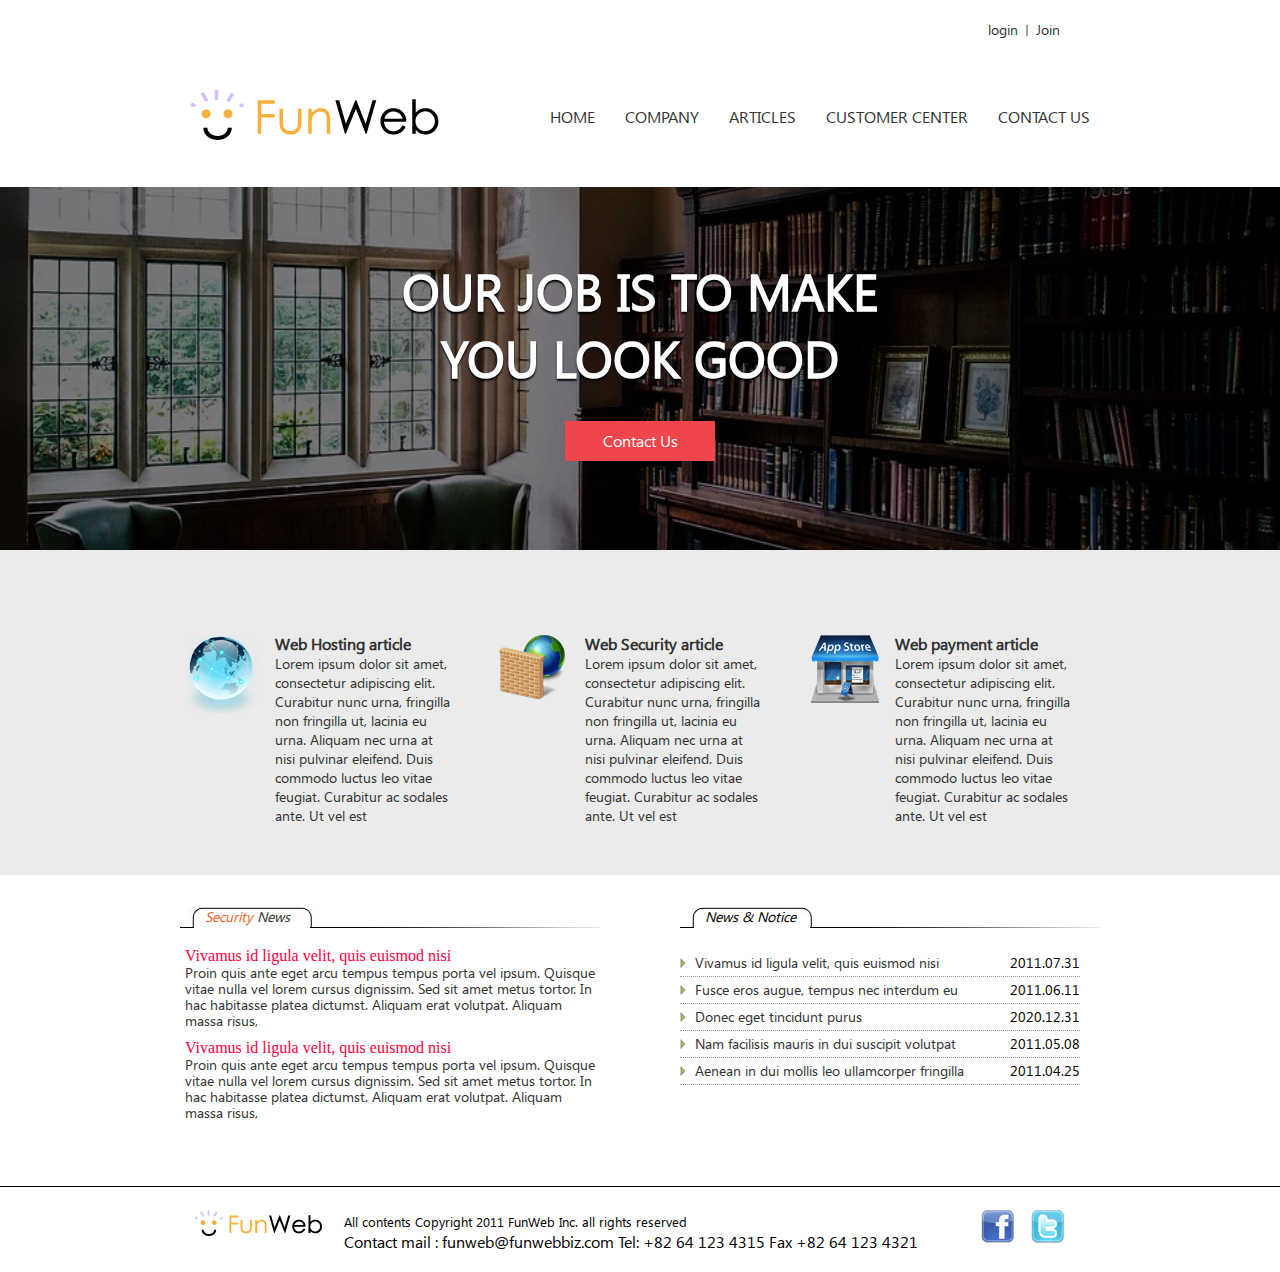
<file: index.html>
<!DOCTYPE html>
<html lang="ko" dir="ltr">
  <head>
    <meta charset="utf-8">
    <title>FunWeb</title>
    <link rel="stylesheet" href="css/common.css">
    <link rel="stylesheet" href="css/main.css">
  </head>
  <body>
    <header id="header">
      <h1><a href="index.html">funweb</a></h1>
      <nav id="membership">
        <h2 class="hidden">멤버쉽 네비게이션</h2>
        <ul>
          <li class="goLogin"><a href="#">login</a></li>
          <li class="goJoin"><a href="#">Join</a></li>
        </ul>
      </nav>
      <nav id="gnb">
        <h2 class="hidden">펀웹 주요이용메뉴</h2>
        <ul>
          <li><a href="index.html">home</a></li>
          <li><a href="company_welcome.html">company</a></li>
          <li><a href="#">articles</a></li>
          <li><a href="customerCenter_notice.html">customer center</a></li>
          <li><a href="#">contact us</a></li>
        </ul>
      </nav>
    </header>
    <hr>
    <section id="slider">
      <h2 class="hidden">슬로건</h2>
      <p>Our job is to make<br>you look good</p>
      <a href="#">Contact Us</a>
    </section>
    <hr>
    <main>
      <div>
      <article id="solutionWrap">
        <section id="solution">
          <h2 class="hidden">웹솔루션 종류</h2>
          <article class="hosting solution">
            <a href="#">
              <h3>Web Hosting article</h3>
              <p>Lorem ipsum dolor sit amet, consectetur adipiscing elit. Curabitur nunc urna, fringilla non fringilla ut, lacinia eu urna. Aliquam nec urna at nisi pulvinar eleifend. Duis commodo luctus leo vitae feugiat. Curabitur ac sodales ante. Ut vel est
              </p>
            </a>
          </article>
          <article class="security solution">
            <a href="#">
              <h3>Web Security article</h3>
              <p>Lorem ipsum dolor sit amet, consectetur adipiscing elit. Curabitur nunc urna, fringilla non fringilla ut, lacinia eu urna. Aliquam nec urna at nisi pulvinar eleifend. Duis commodo luctus leo vitae feugiat. Curabitur ac sodales ante. Ut vel est
              </p>
            </a>
          </article>
          <article class="payment solution">
            <a href="#">
            <h3>Web payment article</h3>
              <p>Lorem ipsum dolor sit amet, consectetur adipiscing elit. Curabitur nunc urna, fringilla non fringilla ut, lacinia eu urna. Aliquam nec urna at nisi pulvinar eleifend. Duis commodo luctus leo vitae feugiat. Curabitur ac sodales ante. Ut vel est
              </p>
            </a>
          </article>
        </section>
      </article>
      </div>
      <hr>
      <section id="board">
        <h2 class="hidden">customer center</h2>
        <section id="sec_news">
          <h3><span>Security</span> News</h3>
          <a href="#">
            <dl>
              <dt>Vivamus id ligula velit, quis euismod nisi</dt>
              <dd>Proin quis ante eget arcu tempus tempus porta vel ipsum. Quisque vitae nulla vel lorem cursus dignissim. Sed sit amet metus tortor. In hac habitasse platea dictumst. Aliquam erat volutpat. Aliquam massa risus,</dd>
            </dl>
            </a>
          <a href="#">
            <dl>
              <dt>Vivamus id ligula velit, quis euismod nisi</dt>
              <dd>Proin quis ante eget arcu tempus tempus porta vel ipsum. Quisque vitae nulla vel lorem cursus dignissim. Sed sit amet metus tortor. In hac habitasse platea dictumst. Aliquam erat volutpat. Aliquam massa risus,</dd>
            </dl>
          </a>
        </section>
        <section id="notice">
          <h3>News &amp; Notice</h3>
          <ul>
            <li><a href="#">Vivamus id ligula velit, quis euismod nisi </a><span>2011.07.31</span></li>
            <li><a href="#">Fusce eros augue, tempus nec interdum eu</a><span> 2011.06.11</span></li>
            <li><a href="#">Donec eget tincidunt purus</a><span> 2020.12.31</span></li>
            <li><a href="#">Nam facilisis mauris in dui suscipit volutpat </a><span>2011.05.08</span></li>
            <li><a href="#">Aenean in dui mollis leo ullamcorper fringilla</a><span> 2011.04.25</span></li>
          </ul>
        </section>
      </section>
    </main>
    <hr>
    <div id="footerWrap">
      <footer id="footer">
        <div class="info">
          <small class="copyright">All contents Copyright 2011 FunWeb Inc. all rights reserved</small>
          <address>Contact mail : funweb@funwebbiz.com Tel: +82 64 123 4315 Fax +82 64 123 4321</address>
        </div>
        <ul class="sns">
          <li class="facebook"><a href="#">페이스북 바로가기</a></li>
          <li class="twitter"><a href="#">트위터 바로가기</a></li>
        </ul>
      </footer>
    </div>
  </body>
</html>
</file>
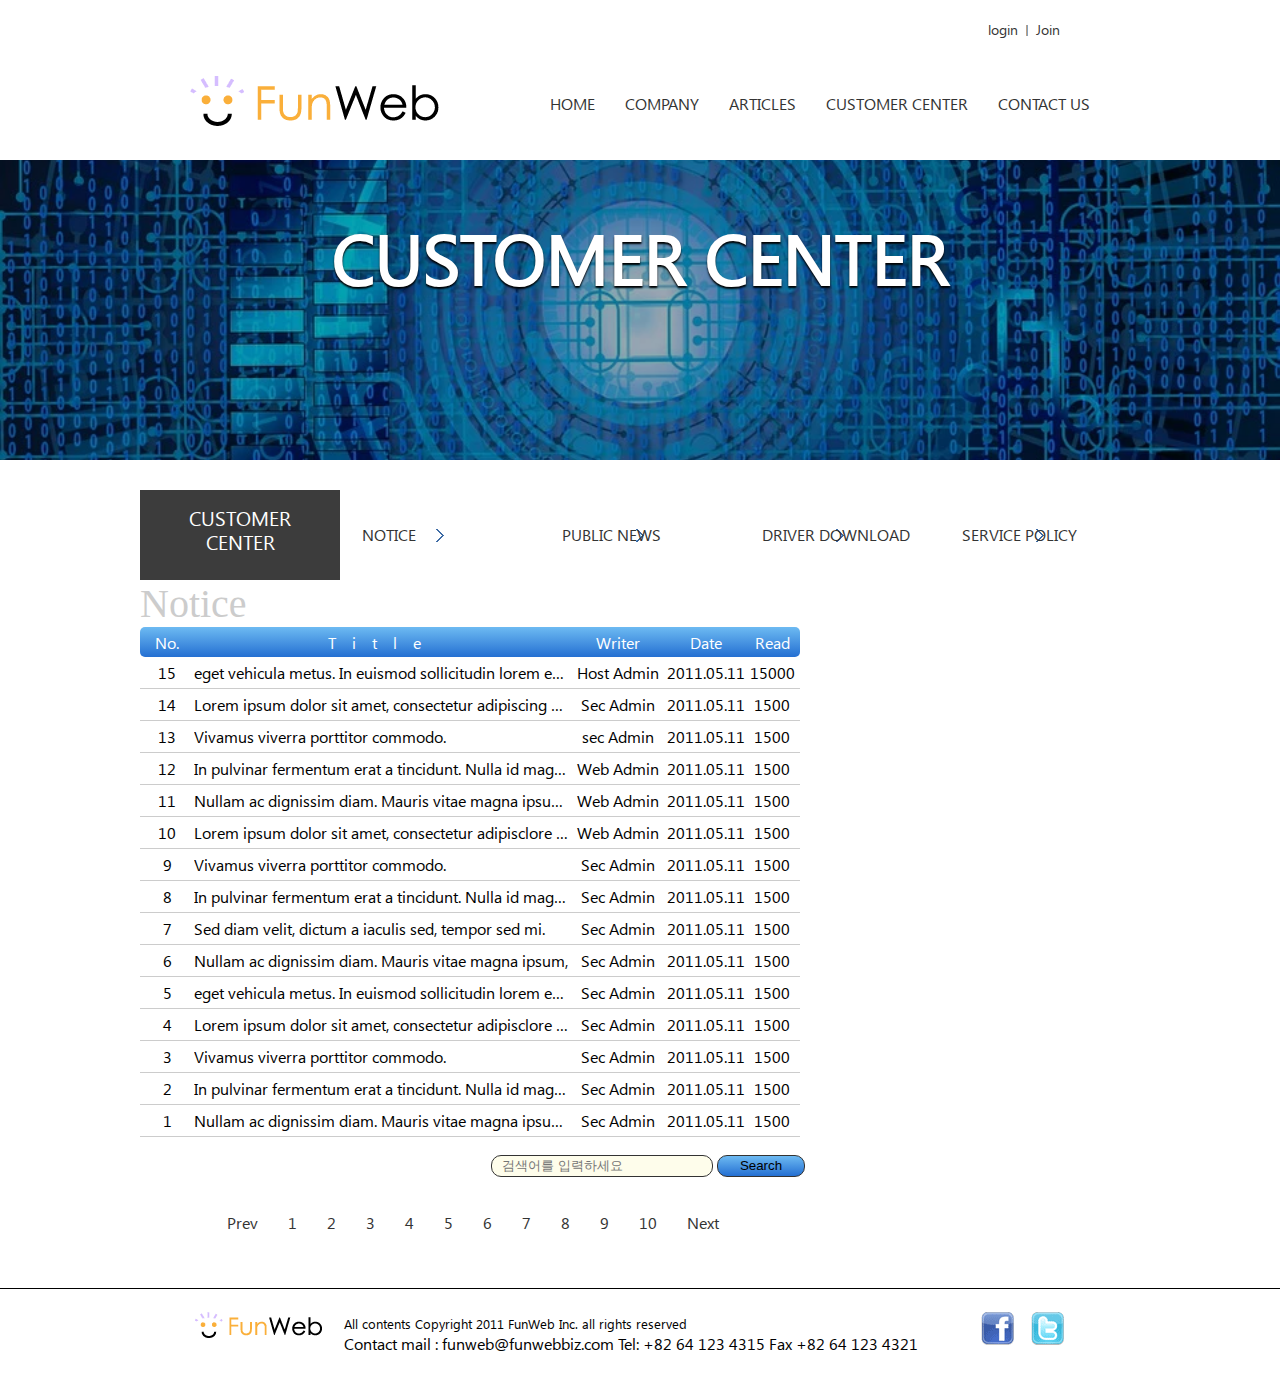
<file: customerCenter_notice.html>
<!DOCTYPE html>
<html lang="ko" dir="ltr">
  <head>
    <meta charset="utf-8">
    <title>펀웹 센터</title>
    <link rel="stylesheet" href="css/common.css">
    <link rel="stylesheet" href="css/sub.css">
  </head>
  <body>
    <header id="header">
      <h1><a href="index.html">funweb</a></h1>
      <nav id="membership">
        <h2 class="hidden">멤버쉽 네비게이션</h2>
        <ul>
          <li class="goLogin"><a href="#">login</a></li>
          <li class="goJoin"><a href="#">Join</a></li>
        </ul>
      </nav>
      <nav id="gnb">
        <h2 class="hidden">펀웹 주요이용메뉴</h2>
        <ul>
          <li><a href="index.html">home</a></li>
          <li><a href="company_welcome.html">company</a></li>
          <li><a href="#">articles</a></li>
          <li><a href="customerCenter_notice.html">customer center</a></li>
          <li><a href="#">contact us</a></li>
        </ul>
      </nav>
    </header>
    <hr>
    <!-- 서브시작 -->
    <section id="container">
      <header id="subHeader" class="subHeaderCustomer">
        <h2>customer center</h2>
      </header>
      <div id="subWrap">
        <nav id="snb">
          <h3 class="snbTitleCustomer">customer<br>center<span class="hidden">서브메뉴</span></h3>
          <ul>
            <li><a href="#">notice</a></li>
            <li><a href="#">public news</a></li>
            <li><a href="#">driver download</a></li>
            <li><a href="#">service policy</a></li>
          </ul>
        </nav>
        <article id="subContent">
          <h3>Notice</h3>
          <div class="subContentCustomer">
            <table id="notice">
              <caption class="hidden">공지사항</caption>
              <thead>
                <tr>
                  <th scope="col" class="no">no.</th>
                  <th scope="col" class="title">title</th>
                  <th scope="col" class="write">writer</th>
                  <th scope="col" class="date">date</th>
                  <th scope="col" class="read">read</th>
                </tr>
              </thead>
              <tbody>
                <tr>
                  <td>15</td>
                  <td class="listTitle"><div>eget vehicula metus. In euismod sollicitudin lorem eu aliquet.</div></td>
                  <td>Host Admin</td>
                  <td>2011.05.11</td>
                  <td>15000</td>
                </tr>
                <tr>
                  <td>14</td>
                  <td class="listTitle"><div>Lorem ipsum dolor sit amet, consectetur adipiscing elit.</div></td>
                  <td>Sec Admin</td>
                  <td>2011.05.11</td>
                  <td>1500</td>
                </tr>
                <tr>
                  <td>13</td>
                  <td class="listTitle"><div>Vivamus viverra porttitor commodo.</div></td>
                  <td>sec Admin</td>
                  <td>2011.05.11</td>
                  <td>1500</td>
                </tr>
                <tr>
                  <td>12</td>
                  <td class="listTitle"><div>In pulvinar fermentum erat a tincidunt. Nulla id magna sit Nullam ac dignissim diam. Mauris vitae magna ipsum,</div></td>
                  <td>Web Admin</td>
                  <td>2011.05.11</td>
                  <td>1500</td>
                </tr>
                <tr>
                  <td>11</td>
                  <td class="listTitle"><div>Nullam ac dignissim diam. Mauris vitae magna ipsum,Nullam ac dignissim diam. Mauris vitae magna ipsum,</div></td>
                  <td>Web Admin</td>
                  <td>2011.05.11</td>
                  <td>1500</td>
                </tr>
                <tr>
                  <td>10</td>
                  <td class="listTitle"><div>Lorem ipsum dolor sit amet, consectetur adipisclore magna aliqua.</div></td>
                  <td>Web Admin</td>
                  <td>2011.05.11</td>
                  <td>1500</td>
                </tr>
                <tr>
                  <td>9</td>
                  <td class="listTitle"><div>Vivamus viverra porttitor commodo.</div></td>
                  <td>Sec Admin</td>
                  <td>2011.05.11</td>
                  <td>1500</td>
                </tr>
                <tr>
                  <td>8</td>
                  <td class="listTitle"><div>In pulvinar fermentum erat a tincidunt. Nulla id magna sit</div></td>
                  <td>Sec Admin</td>
                  <td>2011.05.11</td>
                  <td>1500</td>
                </tr>
                <tr>
                  <td>7</td>
                  <td class="listTitle"><div>Sed diam velit, dictum a iaculis sed, tempor sed mi.</div></td>
                  <td>Sec Admin</td>
                  <td>2011.05.11</td>
                  <td>1500</td>
                </tr>
                <tr>
                  <td>6</td>
                  <td class="listTitle"><div>Nullam ac dignissim diam. Mauris vitae magna ipsum,</div></td>
                  <td>Sec Admin</td>
                  <td>2011.05.11</td>
                  <td>1500</td>
                </tr>
                <tr>
                  <td>5</td>
                  <td class="listTitle"><div>eget vehicula metus. In euismod sollicitudin lorem eu aliquet.</div></td>
                  <td>Sec Admin</td>
                  <td>2011.05.11</td>
                  <td>1500</td>
                </tr>
                <tr>
                  <td>4</td>
                  <td class="listTitle"><div>Lorem ipsum dolor sit amet, consectetur adipisclore magna aliqua.</div></td>
                  <td>Sec Admin</td>
                  <td>2011.05.11</td>
                  <td>1500</td>
                </tr>
                <tr>
                  <td>3</td>
                  <td class="listTitle"><div>Vivamus viverra porttitor commodo.</div></td>
                  <td>Sec Admin</td>
                  <td>2011.05.11</td>
                  <td>1500</td>
                </tr>
                <tr>
                  <td>2</td>
                  <td class="listTitle"><div>In pulvinar fermentum erat a tincidunt. Nulla id magna sit Nullam ac dignissim diam. Mauris vitae magna ipsum,</div></td>
                  <td>Sec Admin</td>
                  <td>2011.05.11</td>
                  <td>1500</td>
                </tr>
                <tr>
                  <td>1</td>
                  <td class="listTitle"><div>Nullam ac dignissim diam. Mauris vitae magna ipsum,Nullam ac dignissim diam. Mauris vitae magna ipsum,</div></td>
                  <td>Sec Admin</td>
                  <td>2011.05.11</td>
                  <td>1500</td>
                </tr>
              </tbody>
            </table>
            <form id="noticeSearch">
              <fieldset>
                <legend class="hidden">공지사항 검색</legend>
                <label for="searchBox" class="hidden">검색어입력창</label>
                <input type="text" id="searchBox" placeholder="검색어를 입력하세요">
                <label for="searchBtn" class="hidden">검색버튼</label>
                <input type="button" id="searchBtn" value="Search">
              </fieldset>
            </form>
            <div id="page_control">
              <a href="#">Prev</a>
              <a href="#">1</a>
              <a href="#">2</a>
              <a href="#">3</a>
              <a href="#">4</a>
              <a href="#">5</a>
              <a href="#">6</a>
              <a href="#">7</a>
              <a href="#">8</a>
              <a href="#">9</a>
              <a href="#">10</a>
              <a href="#">Next</a>
            </div>
          </div>
        </article>
      </div>
    </section>
    <!-- 서브종료 -->
    <hr>
    <div id="footerWrap">
      <footer id="footer">
        <div class="info">
          <small class="copyright">All contents Copyright 2011 FunWeb Inc. all rights reserved</small>
          <address>Contact mail : funweb@funwebbiz.com Tel: +82 64 123 4315 Fax +82 64 123 4321</address>
        </div>
        <ul class="sns">
          <li class="facebook"><a href="#">페이스북 바로가기</a></li>
          <li class="twitter"><a href="#">트위터 바로가기</a></li>
        </ul>
      </footer>
    </div>
  </body>
</html>
</file>
<file: css/common.css>
@charset "utf-8";
/* @import "main.css";
@import "sub.css";
최근 방식이므로 옛날 관공서에는 적용안됨 */
/* 초기화 */
body, h1, h2, h3, h4, h5, h6, p, ul, dl, dt, dd, figure, th, td, fieldset, input { margin: 0; padding: 0; }
table { border-collapse: collapse; }
fieldset, img { border: 0;}
li { list-style: none; }
a { text-decoration: none; }
hr { display: none;}
small { text-transform: none; }
address { font-style: normal; }
.hidden { position: absolute; left: -9999px; }
/* 웹폰트-segoeui */
@font-face { font-family: segoeui;
          src: url(../webfont/segoeui.ttf),
               url(../webfont/segoeui.eot),
               url(../webfont/segoeui.woff); }
body { min-width: 1000px; font-family: 'Segoe UI', segoeui, sans-serif; }
/* 헤더*/
#header { width: 1000px; height: 187px; margin: 0 auto; position: relative;
        }
#header h1  { width: 249px; padding: 90px 0 0 50px; }
#header h1 a { display: block; height: 50px;
              text-indent: -9999px;
              background: url(../images/logo.png) no-repeat;
              }
/* 멤버쉽 */
#membership { position: absolute; top: 18px; right: 80px; }
#membership ul li { float: left;  position: relative; }
#membership ul li a { color: #333; font-size: 14px;}
.goLogin { padding-right: 9px; }
.goLogin::after { content: ""; border-right: 1px solid #bea082;
                  position: absolute; top: 7px; right: 0;
                  height: 11px;}
.goJoin { padding-left: 9px; }
.goJoin::before { content: ""; border-left: 1px solid #82a0be;
                  position: absolute; top: 7px; left: 0;
                  height: 11px;
                   }
/* gnb */
#gnb { position: absolute; top:106px; right: 40px; }
#gnb ul {  }
#gnb ul li { float: left; margin-left: 10px; }
#gnb ul li a { padding: 0 10px 10px;
              text-transform: uppercase; color: #333; }
#gnb ul li a:hover { border-bottom: 3px solid #00bff3; }

/* footer-cogus */
/* #footerWrap { border-top: 1px solid gray; margin-top: 55px; }
#footer { width: 1000px; margin: 0 auto; padding: 40px 0;
          background: url(../images/logoFooter.png) no-repeat;
          overflow: hidden; }
#footer .info { float: left; padding-left: 200px; }
#footer .info small { display: block; }
#footer .info address { font-size: 14px;}
#footer .sns { float: right; }
#footer .sns li { float: left; }
#footer .sns .facebook a { display: block; width: 33px; height: 33px;
                          background: url(../images/bgSns.png) left center no-repeat;
                          text-indent: -9999px;}
#footer .sns .twitter a { display: block; width: 33px; height: 33px;
                          background: url(../images/bgSns.png) right center no-repeat;
                          margin: 0 76px 0 20px;
                          text-indent: -9999px; } */

/* footer-강사*/
#footerWrap { margin-top: 55px; border-top: 1px solid #000; }
#footer { overflow: hidden; width: 720px; margin: 0 auto;
          background: url(../images/logoFooter.png) no-repeat 55px 23px;
          padding: 23px 76px 20px 204px; }
#footer .info { float: left;}
#footer .info small {}
#footer .info address {}
#footer .sns { height: 33px; float: right; }
                    /*float 사용했으므로 부모에 높이지정 혹은 overflow 해야 높이인지가능*/
#footer .sns li { width: 33px; height: 33px; float: left;
                  margin-left: 17px;
                  }
#footer .sns li a { display: block; width: 33px; height: 33px;
                    background: url(../images/bgSns.png);
                   text-indent: -5000px;
                   }
#footer .sns .twitter a { background-position-x: right;}
</file>
<file: css/main.css>
@charset "utf-8";
/* 슬라이더 */
#slider { height: 363px; background: url(../images/bgSlider.jpg) no-repeat center / cover;
          text-align: center;
          position: relative; }
#slider::before { content: "";
                  position: absolute; top: 0; left: 0;
                  width: 100%; height: 363px;
                  background-color: rgba(0, 0,0 , 0.5); }
#slider p { position: relative; color: #fff; font-size: 50px; text-transform: uppercase;
            text-shadow: 0 2px 2px #000; font-weight: bold;
            padding: 70px 0 30px;}

#slider a { position: relative; display: block;
            width: 150px; height: 40px; background: #ef464c; color: #fff;
            margin: 0 auto;
            line-height: 40px; }
/* 솔루션 */
#solutionWrap { background: #ebebeb;}
#solution { width: 930px; margin: 0 auto; padding: 83px 30px 50px;
              overflow: hidden; }
#solution .solution { width: 310px; background: url(../images/bgSolution.png) no-repeat;
                      float: left;
                  }
#solution .hosting { background-position-x: 0;  }
#solution .security { background-position-x: -310px; } /*center 혹은 50% 도 가능*/
#solution .payment { background-position-x: -620px; } /*right 혹은 100% 도 가능*/
#solution .solution a { display: block; padding: 0 34px 0 100px; color: #333;}/*패딩 id solution에 줘도됨*/
#solution .solution a h3 { font-size: 16px; }
#solution .solution a p { font-size: 14px;  }
/* board */
#board { overflow: hidden; width: 1000px; margin: 32px auto 0; }
#board > section { width: 420px; float: left; }
#board > section > h3 { height: 21px; text-indent: 25px; /*들여쓰기말고 패딩사용해도 됨*/
                        font-weight: normal; font-size: 14px;
                        background: url(../images/bgBoard.png) no-repeat;
                        font-style: italic;}
/* security news*/
#sec_news { margin: 0 80px 0 40px;}
#sec_news h3 { color: #333; margin-bottom: 19px; } /*text line height 고려해서23이 아닌 18~19적용*/
#sec_news h3 span { color: #f26522; }
#sec_news a { color: #333; }
#sec_news a dl { margin: 0 0 10px 5px; }
#sec_news a dl dt { font-family: "Times New Roman"; color: #ff003f; }
#sec_news a dl dd { font-size: 14px; line-height: 16px; }
/* news notice */
#notice {}
#notice h3 { margin-bottom: 22px; color: #}
#notice ul {}
#notice ul li { height: 26px;
  /* explorer를 위해서 높이 지정해줘야 함. 안그럼 border-botttom에 오류로 보임
  라인height 주는 경우에는 height 주는게 좋음*/
                margin-right: 20px;
                border-bottom: 1px dotted #999;
                line-height: 26px; text-indent: 15px;
                font-size: 14px;
                background: url(../images/bulletNotice.gif) left center no-repeat; }
#notice ul li a { float: left; color: #333; }
#notice ul li span { float: right;}
</file>
<file: css/sub.css>
@charset "utf-8";
/* 초기화 */
/* figure  { margin: 0; padding: 0;} common1.css 초기화영역에서 추가함 */
/* gnb */
#header { height: 160px;}
#header h1 { padding-top: 76px;}
/* gnb */
#gnb { top: 93px; }
/* 서브 본문 */
/* 헤드 */
#container {}
#subHeader { height: 300px;
            background:  no-repeat center center / cover;
            position: relative; }
#subHeader h2 { color: #fff;  text-transform: uppercase; font-size: 70px;
                text-shadow: 0px 2px 2px #000;
                text-align: center; padding-top: 50px;
                position: relative; }
#subHeader::before { content:"";
                    position: absolute; top: 0; left:0;
                    width: 100%; height: 300px;
                    background-color: rgba(0, 0, 0, 0.3); }
/* subWrap */
#subWrap { width: 1000px; margin: 30px auto 0;}
#subWrap::after { content:""; display: block; clear: both; }
/* snb */
#snb { width: 1000px; text-transform: uppercase; }
#snb h3 { width: 20%; height: 90px; text-align: center; font-weight: normal;
          line-height: 90px; font-size: 20px;
          background: #3c3c3c; color: #fff;
          float: left;}
#snb li { float: left; width: 20%;}
#snb li a { display: block; height: 90px; line-height: 90px;
            text-indent: 22px;
            color: #333;
            background: url(../images/bulletSnb.png) no-repeat center;}
#snb li a:hover { background-image: url(../images/bulletSnbOver.png);
                  border-bottom-color: #e77348;
                  color: #e77348; }
/* subContent */
#subContent { width: 710px; }
#subContent h3 { color: #ccc;
                /* font-size: 40px;
                font-weight: normal;
                font-family: "Times New Roman", serif; */
                font:  40px "Times New Roman", serif;
              } /*font: style-weight-size-family/ style, weight 생략 시 기본인 normal 적용*/
#subContent figure { float: right; margin: 0 0 15px 10px; text-align: center; }
#subContent p { margin-bottom: 15px;}
/* 서브페이지 개별 */
/* company_welcome */
#subHeader.subHeaderCompany { background-image: url(../images/subTitleCompany.jpg); }
.subContentCompany { padding: 0 45px 0 20px; }
/* customercenter_notice*/
#snb .snbTitleCustomer { padding-top: 15px;
                        box-sizing: border-box;
                        line-height: 1.2em;}
#subHeader.subHeaderCustomer { background-image: url(../images/subTitleCustomer.jpg); }
#notice { width: 660px; }
#notice thead { height: 30px; } /*영역을 구분하는 정도이므로 style은 셀들에게 적용해야함*/
#notice thead th { height: 30px; font-weight: normal; color: #fff;
                  text-transform: capitalize;
                  background: linear-gradient(180deg, #6dbaf2 0%, #246fd2 100%);
                 }
#notice thead th.no { width: 56px; border-radius: 5px 0 0 5px; }
#notice thead th.title { width: 376px; letter-spacing: 1em;}
#notice thead th.write { width: 100px; }
#notice thead th.date { width: 72px; }
#notice thead th.read { width: 56px; border-radius: 0 5px 5px 0; }
#notice tbody {}
#notice tbody td { padding: 5px 0; text-align: center;
                  border-bottom: 1px solid #ccc; }
#notice tbody td.listTitle { text-align: left; }
/* #notice tbody td:nth-child(2)  { text-align: left; } 클래스아닌 구조선택자로도 가능 */
#notice tbody td div { width: 376px; /*셀 안에 div로 영역을 주는 이유는 table 블락요소가 먼저이기때문에 display: block 적용불가:*/
                      white-space: nowrap;
                      overflow: hidden;
                      text-overflow: ellipsis; }
/* 검색 */
#noticeSearch { margin: 16px 45px 35px 0; text-align: right; }
#noticeSearch input { border: 1px solid #333; border-radius: 10px; }
#noticeSearch #searchBox { width: 220px; height: 20px; text-indent: 10px;
                          background: #fefdeb;}
#noticeSearch #searchBtn { width: 88px; height: 22px; /*button요소 특징: border를 포함한 크기(,submit, reset)*/
                           background: linear-gradient(180deg, #6dbaf2 0%, #246fd2 100%); }
/* #noticeSearch #searchBtn value { color: #fff; } ??? */
/* 페이지 번호 */
#page_control { text-align: center; margin-right: 45px;} /* 아니면 .subContentCompany { padding-right: 45px; } */
#page_control a { margin: 0 13px; color:#333; }
</file>
